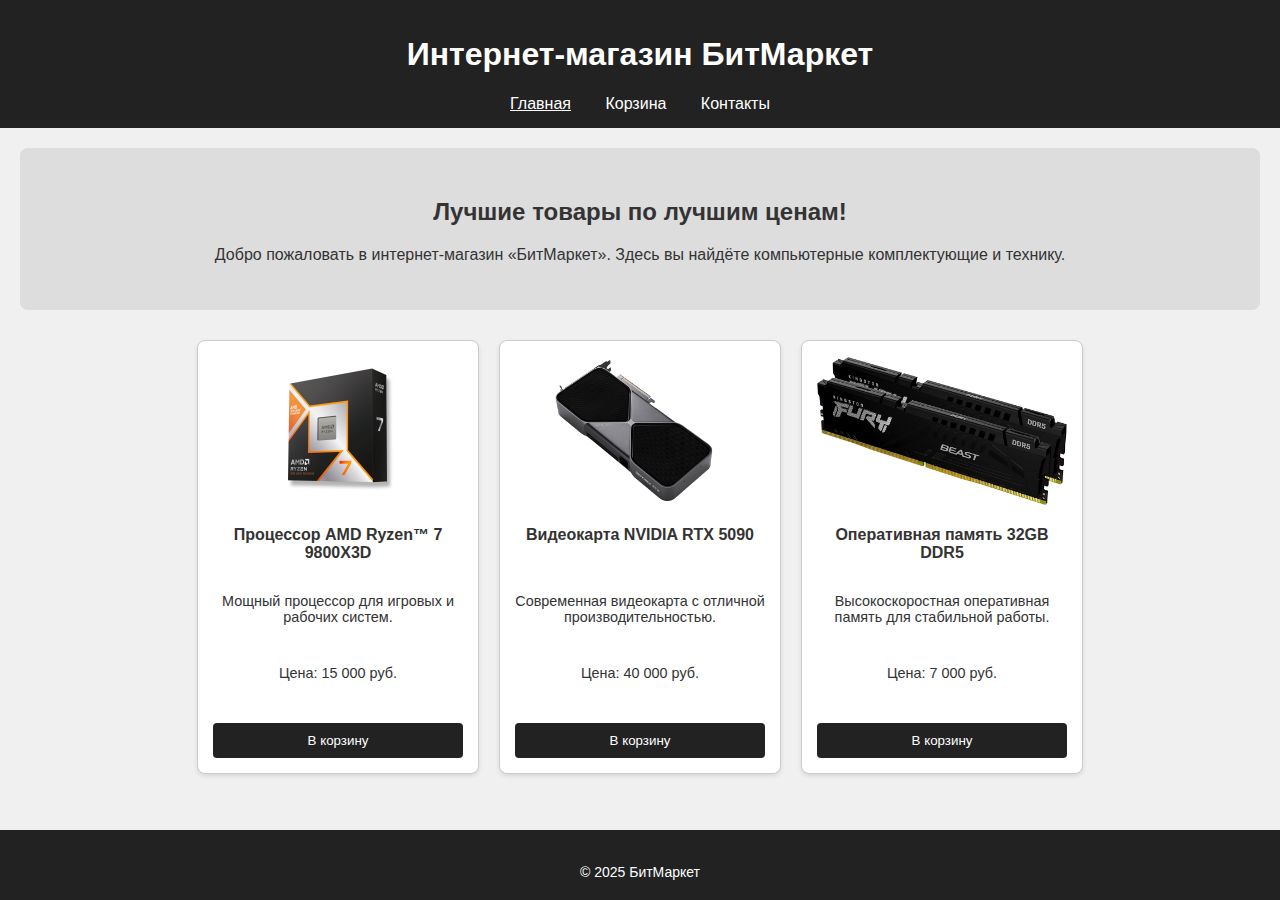
<file: index.html>
<!DOCTYPE html>
<html lang="ru">
<head>
  <meta charset="UTF-8" />
  <meta name="viewport" content="width=device-width, initial-scale=1" />
  <title>БитМаркет — Главная</title>
  <link rel="stylesheet" href="styles/style.css" />
  <script src="scripts/catalog.js" defer></script>
</head>
<body>
  <div class="wrapper">
    <header>
      <h1>Интернет-магазин БитМаркет</h1>
      <nav>
        <ul>
          <li><a href="index.html" class="active">Главная</a></li>
          <li><a href="cart.html">Корзина</a></li>
          <li><a href="contact.html">Контакты</a></li>
        </ul>
      </nav>
    </header>

    <main>
      <section class="promo">
        <h2>Лучшие товары по лучшим ценам!</h2>
        <p>Добро пожаловать в интернет-магазин «БитМаркет». Здесь вы найдёте компьютерные комплектующие и технику.</p>
      </section>

      <section id="product-list" class="product-list">
      </section>
    </main>
  </div>

  <footer class="sticky-footer">
    <p>&copy; 2025 БитМаркет</p>
  </footer>
</body>
</html>
</file>
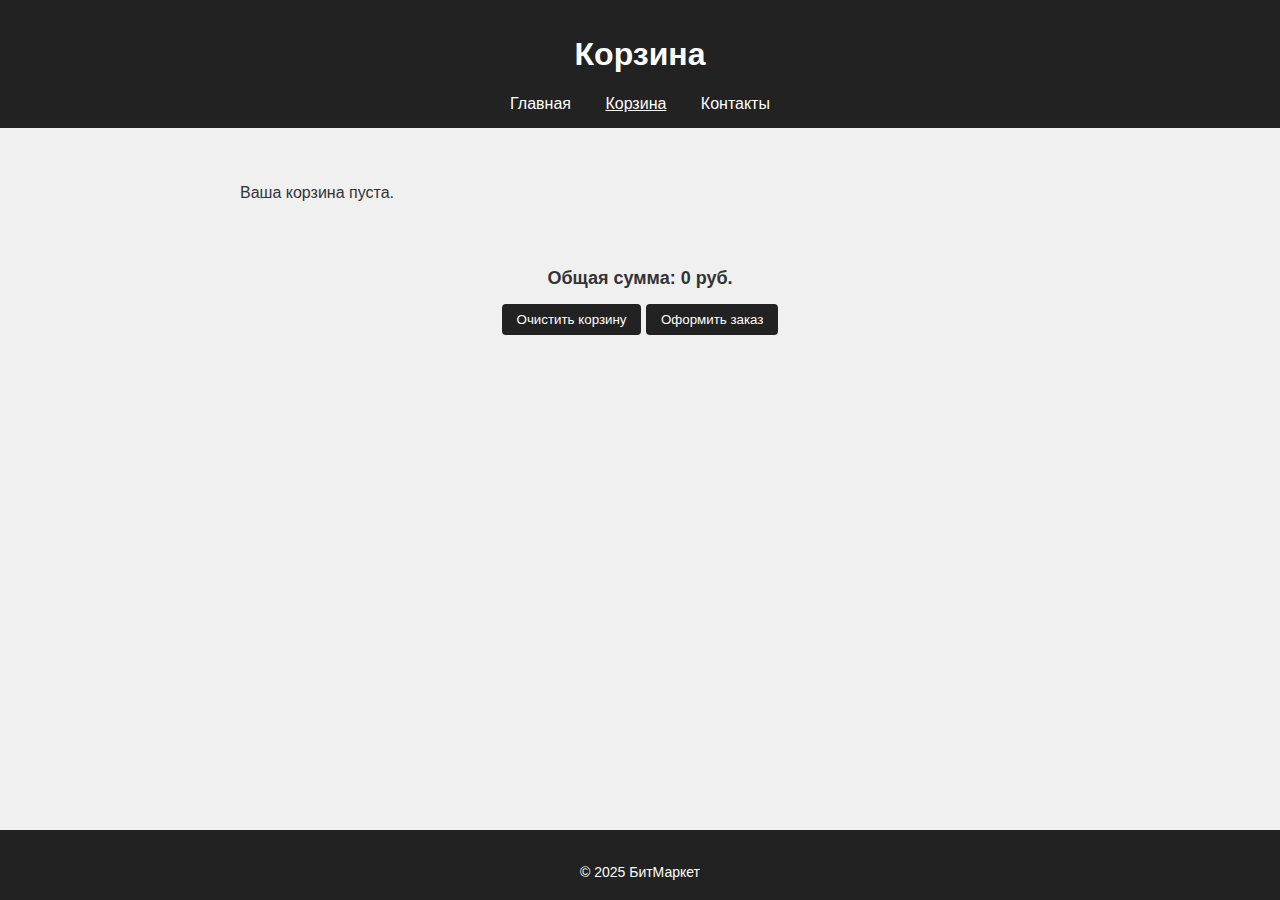
<file: cart.html>
<!DOCTYPE html>
<html lang="ru">
<head>
  <meta charset="UTF-8" />
  <meta name="viewport" content="width=device-width, initial-scale=1" />
  <title>Корзина — БитМаркет</title>
  <link rel="stylesheet" href="styles/style.css" />
  <script src="scripts/cart.js" defer></script>
</head>
<body>
  <header>
    <h1>Корзина</h1>
    <nav>
      <ul>
        <li><a href="index.html">Главная</a></li>
        <li><a href="cart.html" class="active">Корзина</a></li>
        <li><a href="contact.html">Контакты</a></li>
      </ul>
    </nav>
  </header>

  <main>
    <section id="cart-items" class="cart-items">
    </section>

    <section id="cart-summary" class="cart-summary">
      <p id="total-price">Общая сумма: 0 руб.</p>
      <button id="clear-cart">Очистить корзину</button>
      <button id="checkout-btn">Оформить заказ</button>

    </section>
  </main>

  <footer class="sticky-footer">
    <p>&copy; 2025 БитМаркет</p>
  </footer>
</body>
</html>
<script src="scripts/cart.js" defer></script>
</file>
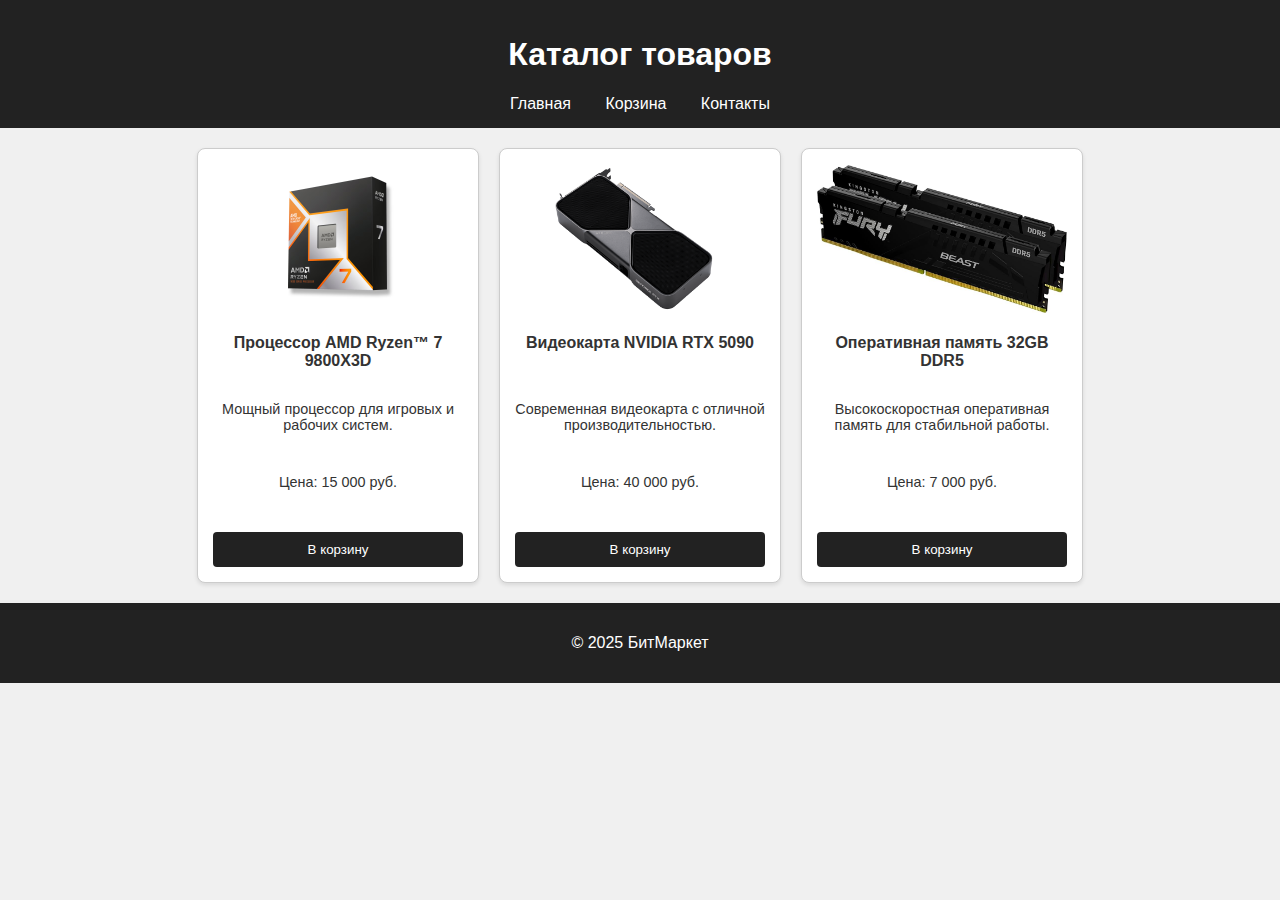
<file: catalog.html>
<!DOCTYPE html>
<html lang="ru">
<head>
    <meta charset="UTF-8" />
    <meta name="viewport" content="width=device-width, initial-scale=1" />
    <title>Каталог — БитМаркет</title>
    <link rel="stylesheet" href="styles/style.css" />
    <script src="scripts/catalog.js" defer></script>
    <script src="scripts/cart.js" defer></script>
</head>
<body>
    <header>
        <h1>Каталог товаров</h1>
        <nav>
            <ul>
                <li><a href="index.html">Главная</a></li>
                <li><a href="cart.html">Корзина</a></li>
                <li><a href="contact.html">Контакты</a></li>
            </ul>
        </nav>
    </header>

    <main>
        <section id="product-list" class="product-list">
        </section>
    </main>

    <footer>
        <p>&copy; 2025 БитМаркет</p>
    </footer>
</body>
</html>
</file>
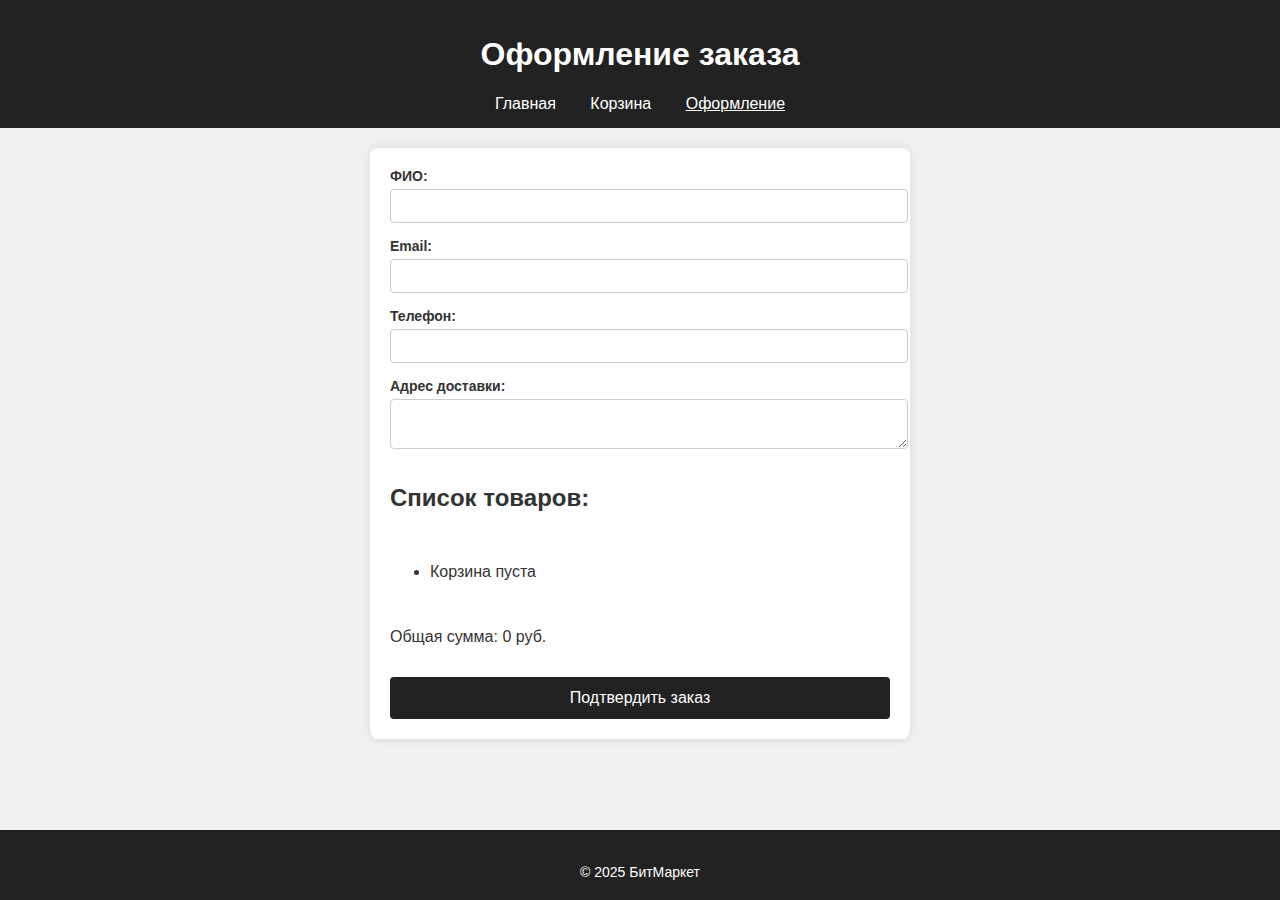
<file: checkout.html>
<!DOCTYPE html>
<html lang="ru">
<head>
  <meta charset="UTF-8" />
  <meta name="viewport" content="width=device-width, initial-scale=1" />
  <title>Оформление заказа — БитМаркет</title>
  <link rel="stylesheet" href="styles/style.css" />
  <script src="scripts/checkout.js" defer></script>
</head>
<body>
  <header>
    <h1>Оформление заказа</h1>
    <nav>
      <ul>
        <li><a href="index.html">Главная</a></li>
        <li><a href="cart.html">Корзина</a></li>
        <li><a href="checkout.html" class="active">Оформление</a></li>
      </ul>
    </nav>
  </header>

  <main>
    <form id="order-form">
      <label>
        ФИО:
        <input type="text" name="name" required />
      </label>
      <label>
        Email:
        <input type="email" name="email" required />
      </label>
      <label>
        Телефон:
        <input type="tel" name="phone" required />
      </label>
      <label>
        Адрес доставки:
        <textarea name="address" required></textarea>
      </label>

      <h2>Список товаров:</h2>
      <ul id="order-items"></ul>

      <p id="order-total">Общая сумма: 0 руб.</p>

      <button type="submit">Подтвердить заказ</button>
    </form>
  </main>

  <footer class="sticky-footer">
    <p>&copy; 2025 БитМаркет</p>
  </footer>
</body>
</html>
</file>
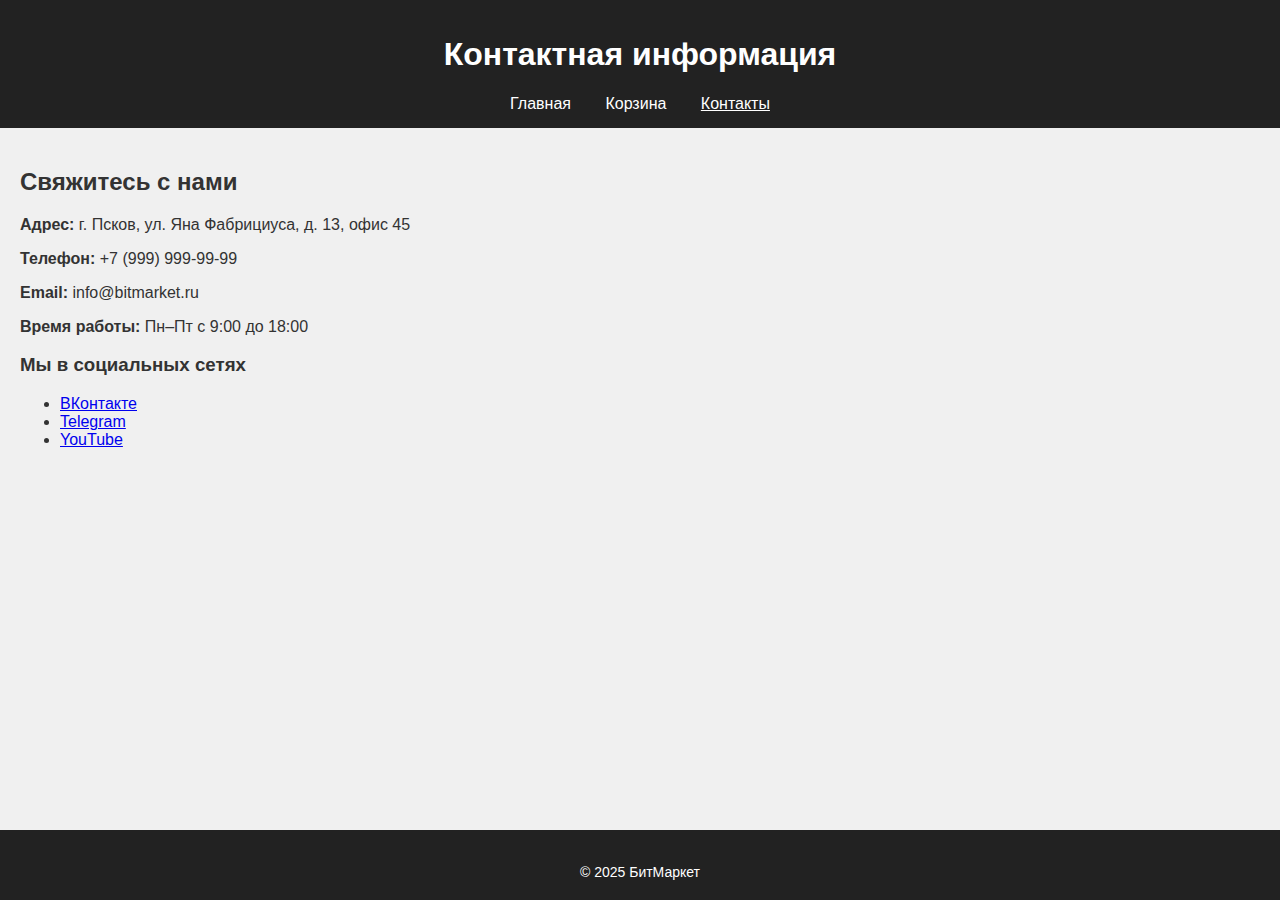
<file: contact.html>
<!DOCTYPE html>
<html lang="ru">
<head>
  <meta charset="UTF-8" />
  <meta name="viewport" content="width=device-width, initial-scale=1" />
  <title>Контакты — БитМаркет</title>
  <link rel="stylesheet" href="styles/style.css" />
</head>
<body>
  <header>
    <h1>Контактная информация</h1>
    <nav>
      <ul>
        <li><a href="index.html">Главная</a></li>
        <li><a href="cart.html">Корзина</a></li>
        <li><a href="contact.html" class="active">Контакты</a></li>
      </ul>
    </nav>
  </header>

  <main>
    <section class="contact-info">
      <h2>Свяжитесь с нами</h2>
      <p><strong>Адрес:</strong> г. Псков, ул. Яна Фабрициуса, д. 13, офис 45</p>
      <p><strong>Телефон:</strong> +7 (999) 999-99-99</p>
      <p><strong>Email:</strong> info@bitmarket.ru</p>
      <p><strong>Время работы:</strong> Пн–Пт с 9:00 до 18:00</p>
      <h3>Мы в социальных сетях</h3>
      <ul>
        <li><a href="#vk.com">ВКонтакте</a></li>
        <li><a href="#telegram.com">Telegram</a></li>
        <li><a href="#youtube.com">YouTube</a></li>
      </ul>
    </section>
  </main>

  <footer class="sticky-footer">
    <p>&copy; 2025 БитМаркет</p>
  </footer>
</body>
</html>
</file>
<file: styles/style.css>
/* Общие настройки */
html, body {
  height: 100%;
  margin: 0;
  padding: 0;
  font-family: Arial, sans-serif;
  background: #f0f0f0;
  color: #333;
}

/* Обёртка для закреплённого футера */
.wrapper {
  min-height: 100%;
  padding-bottom: 60px;
  box-sizing: border-box;
}

/* Шапка и подвал */
header, footer, .sticky-footer {
  background-color: #222;
  color: white;
  text-align: center;
  padding: 15px;
}

.sticky-footer {
  position: fixed;
  bottom: 0;
  width: 100%;
  z-index: 999;
  font-size: 14px;
  height: 30px;
  padding: 20px 0;
}

/* Навигация */
nav ul {
  list-style: none;
  padding: 0;
  margin: 0;
}

nav li {
  display: inline-block;
  margin: 0 15px;
}

nav a {
  color: white;
  text-decoration: none;
}

nav a.active,
nav a:hover {
  text-decoration: underline;
}

/* Основной блок */
main {
  padding: 20px;
}

/* Промо-блок */
.promo {
  background-color: #ddd;
  padding: 30px 20px;
  text-align: center;
  border-radius: 8px;
  margin-bottom: 30px;
}

/* Карточки товаров */
.product-list {
  display: flex;
  flex-wrap: wrap;
  gap: 20px;
  justify-content: center;
}

.product-card {
  width: 250px;
  background: #fff;
  padding: 15px;
  border: 1px solid #ccc;
  border-radius: 8px;
  text-align: center;
  display: flex;
  flex-direction: column;
  justify-content: space-between;
  box-shadow: 0 2px 4px rgba(0, 0, 0, 0.1);
  height: 100%;
}

.product-card img {
  max-width: 100%;
  height: 150px;
  object-fit: contain;
  margin-bottom: 10px;
  border-radius: 5px;
}

.product-card h3 {
  font-size: 1em;
  margin: 10px 0 5px;
  min-height: 48px;
}

.product-card p {
  font-size: 0.9em;
  margin-bottom: 10px;
  min-height: 48px;
}

.product-card button {
  margin-top: auto;
  padding: 10px;
  background: #222;
  color: #fff;
  border: none;
  border-radius: 4px;
  cursor: pointer;
}

.product-card button:hover {
  background: #444;
}

/* Кнопки */
button,
.cart-summary button {
  background-color: #222;
  color: white;
  border: none;
  padding: 8px 15px;
  border-radius: 4px;
  cursor: pointer;
}

button:hover,
.cart-summary button:hover {
  background-color: #444;
}

/* Формы */
.order-form, .contact-form, #order-form {
  max-width: 500px;
  margin: 0 auto;
  background: white;
  padding: 20px;
  border-radius: 8px;
  box-shadow: 0 0 10px rgba(0,0,0,0.1);
  display: flex;
  flex-direction: column;
  gap: 15px;
}

.order-form label,
.contact-form label,
#order-form label {
  display: flex;
  flex-direction: column;
  font-weight: bold;
  font-size: 14px;
}

.order-form input,
.order-form textarea,
.contact-form input,
.contact-form textarea,
#order-form input,
#order-form textarea {
  width: 100%;
  padding: 8px;
  font-size: 14px;
  margin-top: 5px;
  border: 1px solid #ccc;
  border-radius: 4px;
}

#order-form button[type="submit"] {
  padding: 12px;
  font-size: 16px;
}

/* Корзина */
.cart-items {
  max-width: 800px;
  margin: 0 auto;
  padding: 20px;
}

.cart-item {
  display: flex;
  align-items: center;
  gap: 15px;
  margin-bottom: 15px;
  padding: 10px;
  border-bottom: 1px solid #ccc;
}

.cart-item img {
  width: 100px;
  height: auto;
  object-fit: contain;
  border-radius: 6px;
}

.cart-item-details {
  flex: 1;
}

.cart-item-details h3 {
  margin: 0 0 5px;
}

.cart-item-details p {
  margin: 5px 0;
}

/* Сводка корзины */
.cart-summary {
  text-align: center;
  margin: 30px auto;
}

.cart-summary p {
  font-size: 18px;
  font-weight: bold;
  margin-bottom: 15px;
}
</file>
